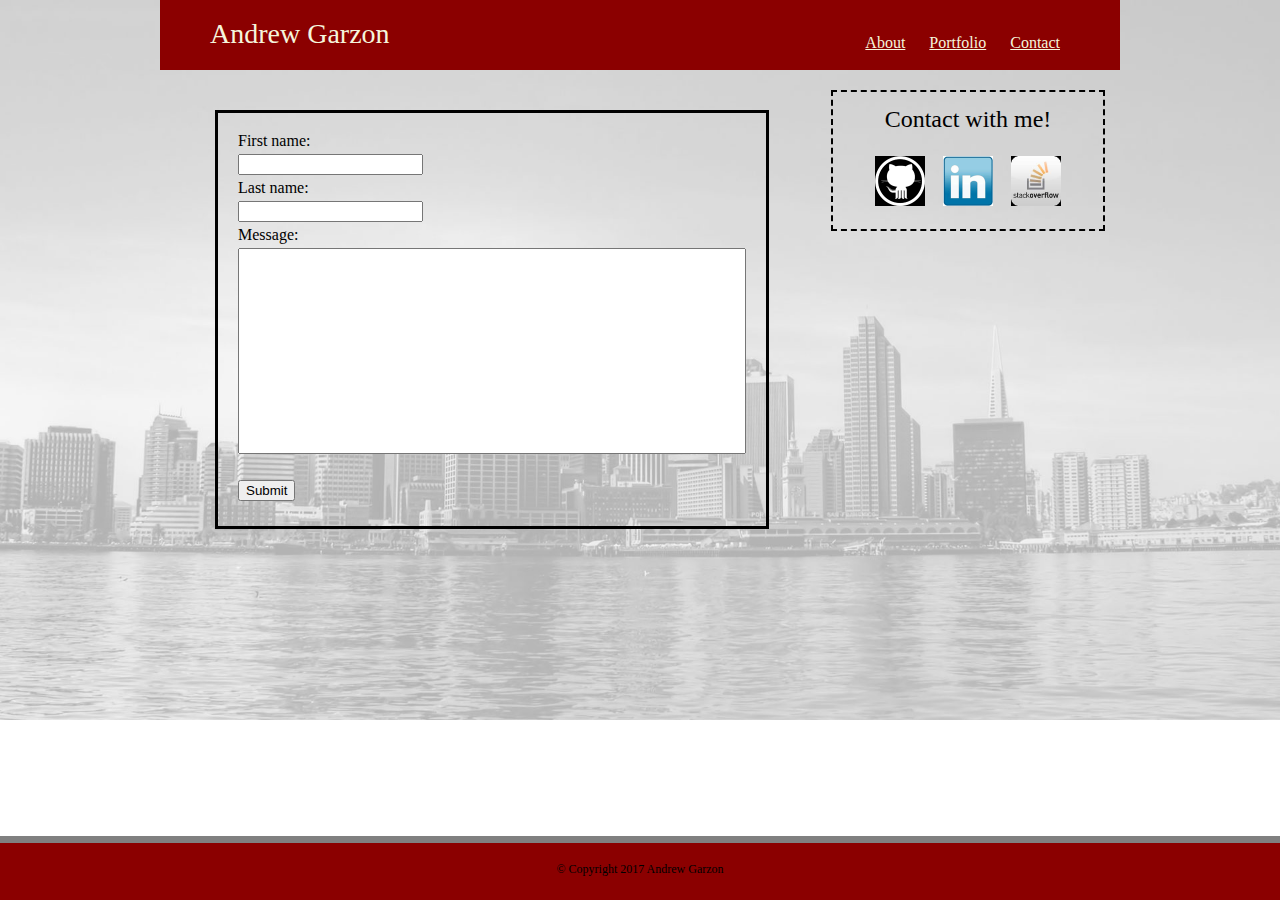
<file: contact.html>
<!DOCTYPE html>
<html lang="en-us">
<head>
	<meta charset="utf-8"/>
	<title>Andrew Garzon's Bio</title>
	<link rel="stylesheet" type="text/css" href="assets/css/reset.css">
	<link rel="stylesheet" type="text/css" href="assets/css/style.css"/>
	<link rel="stylesheet" type="text/css" href="assets/css/style2.css">
</head>
<body>
	<div class="top-block">
		<div class="top-h1">
			<h1>Andrew Garzon</h1>
		</div>
		<div class="top-list">
			<a target="_blank" class="top-a" href="index.html">About</a>
			<a target="_blank" class="top-a" href="portfolio.html">Portfolio</a>
			<a target="_blank" class="top-a" href="#">Contact</a>
		</div>
	</div>
	<div class="form">
		<form>
	  		First name:<br>
	  		<input class="first" type="text"><br>
	  		Last name:<br>
	  		<input class="last" type="text"><br>
			Message:<br>
	  		<input class="message" type="text"><br>
	  		<br>
	  		<input type="submit" value="Submit"><br>
		</form>
	</div>
	<div class="container">
		<div class="contact-box">
			<div class="cb-h2">
				<h2>Contact with me!</h2>
			</div>
			<div class="cb-icons">
				<a href="http://github.com"><img class="small-icons" src="assets/images/github.png"></a>
				<a href="http://linkedin.com"><img class="small-icons" src="assets/images/linkedin.png"></a>
				<a href="http://stackoverflow.com"><img class="small-icons" src="assets/images/stackoverflow.png"></a>
			</div>		
		</div>
	</div>
	<div class="bottom-box">
		<h5>&copy Copyright 2017 Andrew Garzon </h5>
	</div>
</body>
</html>
</file>
<file: assets/css/style.css>
body{
	background-image: url("../images/image5.png");
	background-repeat: no-repeat;
	background-size: 100%;
	overflow: hidden;
	font-family: "Verdana", serif;
	padding-top: 0px;
}

h1 {
	font-size: 28px;
	color: beige;
}

h2 {
	font-size: 24px;
}

h5 {
	font-family: Times New Roman, serif;
	font-size: 12px;
	text-align: center;
}

a.top-a {
	color: beige;
	padding: 10px;
}

p {
	color: black;
	font-weight: bold;
	font-family: "lucida" serif;
	font-weight: 5;
	padding-left: 25px;
	padding-right: 25px;
	margin-top: 30px;
	word-wrap: normal;
}

.container {
	width: 960px;
	height: 100%;
	margin: 0 auto;
	padding-top: 20px;
}

.top-block {
	background-color: darkred;
	width: 960px;
	margin: 0 auto;
	padding: 35px 0px 35px 0px;	
}

.top-h1 {
	float: left;
	position: absolute;
	margin-left: 50px;
	margin-top:-15px;
	text-align: center;
}

.top-list {
	float: right;
	text-align: center;
	margin-right: 50px;
	margin-bottom: 15px;
}

.top-border{
	margin-top: 10px;
	padding-top: 10px;
	border-bottom-style: outset;
	border-bottom-width: 5px;
	border-bottom-color: grey;
}

.cnt-bio {
	float: left;
	width: 650px;
	border-width: 3px;
	border-color: black;
	border-style: solid;
	margin-bottom: 15px;
}

.contact-box {
	float: right;
	width: 270px;
	border-style: dashed;
	border-color: black;
	border-width: 2px;
	margin-right: 15px;
}

.cnt-img {
	float: left;
	width: 200px;
	margin: 20px 25px 40px 50px;
}

.cnt-h2 {
	padding: 25px 0px 25px 80px;
}

.cb-h2 {
	text-align: center;
	padding-top: 15px;	
}

.cnt-border {
	margin-bottom: 5px;
	border-style: dotted;
	border-width: 2px;
	border-color: black;
	margin-right: 25px;
	margin-left: 25px;
}

.cb-icons {
	display: block;
	text-align: center;
	width: 270px;
	padding-top: 25px;
}

.small-icons {
	display: inline;
	max-width: 50px;
	max-height: 50px;
	padding: 0px 7px 20px 7px;
}

.bottom-box {
	position: absolute;
	background-color: darkred;
	text-align: center;
	border-top-color: grey;
	border-top-style: solid;
	border-top-width: 7px;
	width: 100%;
	padding-top: 20px;
	padding-bottom: 25px;
	bottom: 0;
}
</file>
<file: assets/css/style2.css>
form {
	padding-top: 10px;
	float: middle;
	position: absolute;
	border-style: solid;
	border-color: black;
	border-width: 3px;
	padding: 20px;
	margin-top: 40px;
}

input {
	margin-top: 5px;
	margin-bottom: 5px;
}

input: focus {
	background-color: red;
}

.form {
	position: absolute;
	float: left;
	width: 650px;
	padding-left: 215px;
}

.message {
	width: 500px;
	height: 200px;
}
</file>
